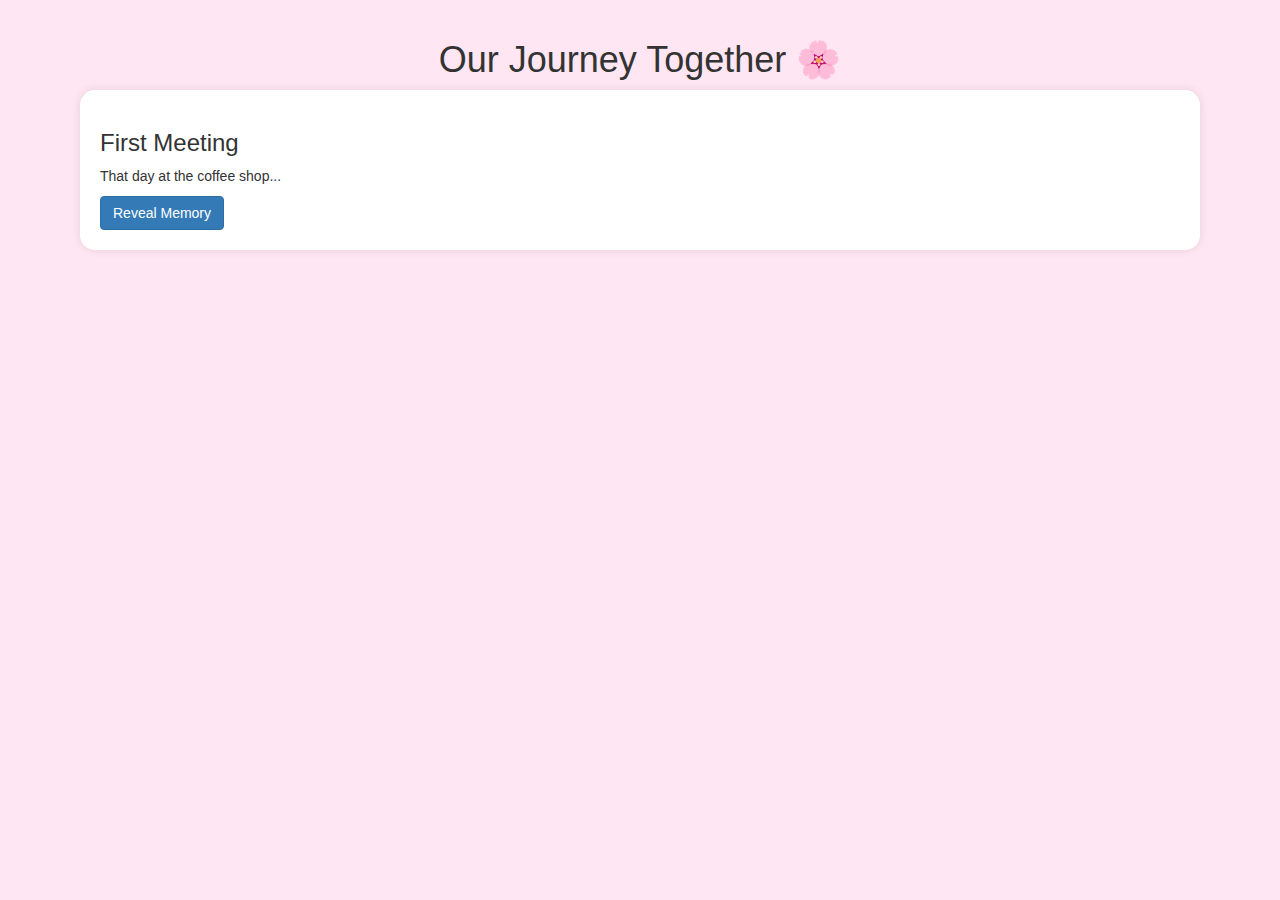
<file: journey.html>
<!DOCTYPE html>
<html>
<head>
    <title>Our Journey</title>
    <meta name="viewport" content="width=device-width, initial-scale=1.0">
    <link rel="stylesheet" href="https://maxcdn.bootstrapcdn.com/bootstrap/3.3.1/css/bootstrap.min.css">
    <style>
        body {
            background: #ffe6f2;
            padding: 20px;
        }
        .journey-step {
            background: white;
            border-radius: 15px;
            padding: 20px;
            margin: 10px;
            box-shadow: 0 0 10px rgba(0,0,0,0.1);
        }
    </style>
</head>
<body>
    <div class="container">
        <h1 class="text-center">Our Journey Together 🌸</h1>
        
        <!-- Add your interactive elements here -->
        <div class="journey-step">
            <h3>First Meeting</h3>
            <p>That day at the coffee shop...</p>
            <button class="btn btn-primary" id="showMemory1">Reveal Memory</button>
        </div>

        <!-- Add more steps as needed -->
    </div>

    <script src="https://ajax.googleapis.com/ajax/libs/jquery/1.11.2/jquery.min.js"></script>
    <script>
        // Add interactive functions for the journey page
        $('#showMemory1').click(function() {
            alert("Our first conversation: You spilled coffee but laughed it off ☕");
        });
    </script>
</body>
</html>
</file>
